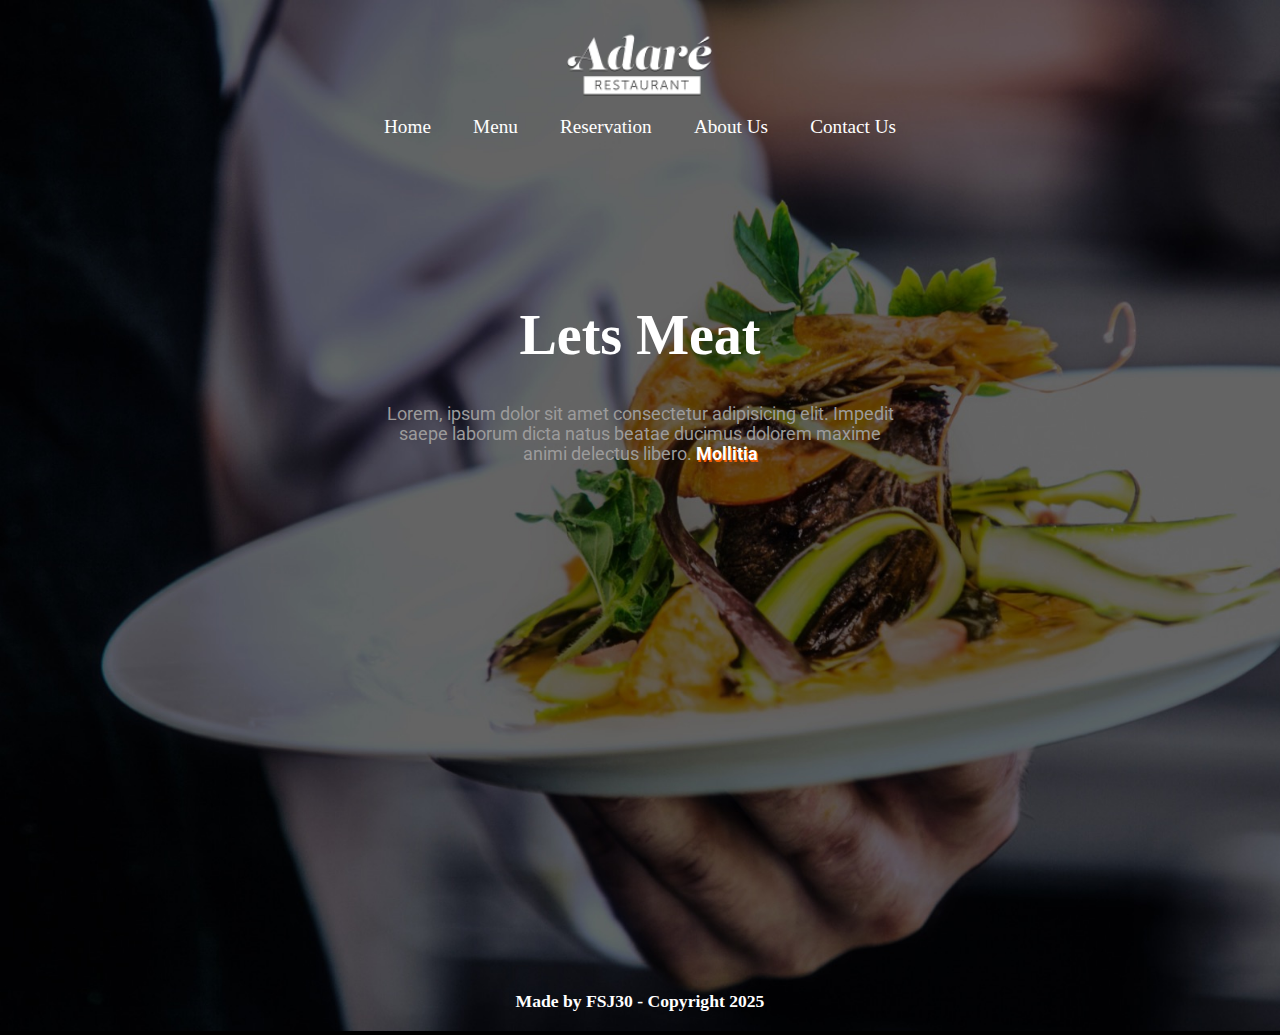
<file: HTML-CSS/index.html>
<!DOCTYPE html>
<html lang="en">
<head>
    <meta charset="UTF-8">
    <meta name="viewport" content="width=device-width, initial-scale=1.0">
    <title>Adare Restaurant</title>
    <!-- LINK CDN FUENTES -->

    <!-- CSS EXTERNO ->     link:css  -->
    <link rel="stylesheet" href="./css/styles.css">
</head>
<body>
    <div class="container">
       <!-- header.header>section.img-container>img.img-logo -> Codigo Emmet --> 
        <header class="header">
            <section class="img-container">
                <img src="./assets/images/logo-adare-restaurant.png" alt="imagen-logo-adare-restaurant" class="img-logo">
            </section>

           <!-- nav>a.nav-item*5 -> codigo emmet --> 
            <nav class="navbar">
                <a href="#" class="nav-item">Home</a>
                <a href="#" class="nav-item">Menu</a>
                <a href="#" class="nav-item">Reservation</a>
                <a href="#" class="nav-item">About Us</a>
                <a href="#" class="nav-item">Contact Us</a>
            </nav>

        </header>
        
        <main class="main-container">
            <section class="main-text-container">
                <h1 class="main-text">Lets Meat</h1>
                <article>
                    <p>Lorem, ipsum dolor sit amet consectetur adipisicing elit. Impedit saepe laborum dicta natus beatae ducimus dolorem maxime animi delectus libero. 
                    <strong><a href="#">Mollitia</a></strong>
                    </p>
                </article>
            </section>
            <section class="maps-container">
                <iframe class="maps" src="https://www.google.com/maps/embed?pb=!1m18!1m12!1m3!1d4808.233770221516!2d-89.22511977833526!3d13.701329672666235!2m3!1f0!2f0!3f0!3m2!1i1024!2i768!4f13.1!3m3!1m2!1s0x8f6330410936858f%3A0x15d42e2cc882d6f0!2sPlaza%20Salvador%20del%20Mundo!5e0!3m2!1ses-419!2ssv!4v1750120230656!5m2!1ses-419!2ssv"  style="border:0;" allowfullscreen="" loading="lazy" referrerpolicy="no-referrer-when-downgrade"></iframe>
            </section>
        </main>

        <footer class="footer">
            <h4>Made by FSJ30 - Copyright 2025 </h4>
        </footer>
    </div>
</div>

</body>
</html>
</file>
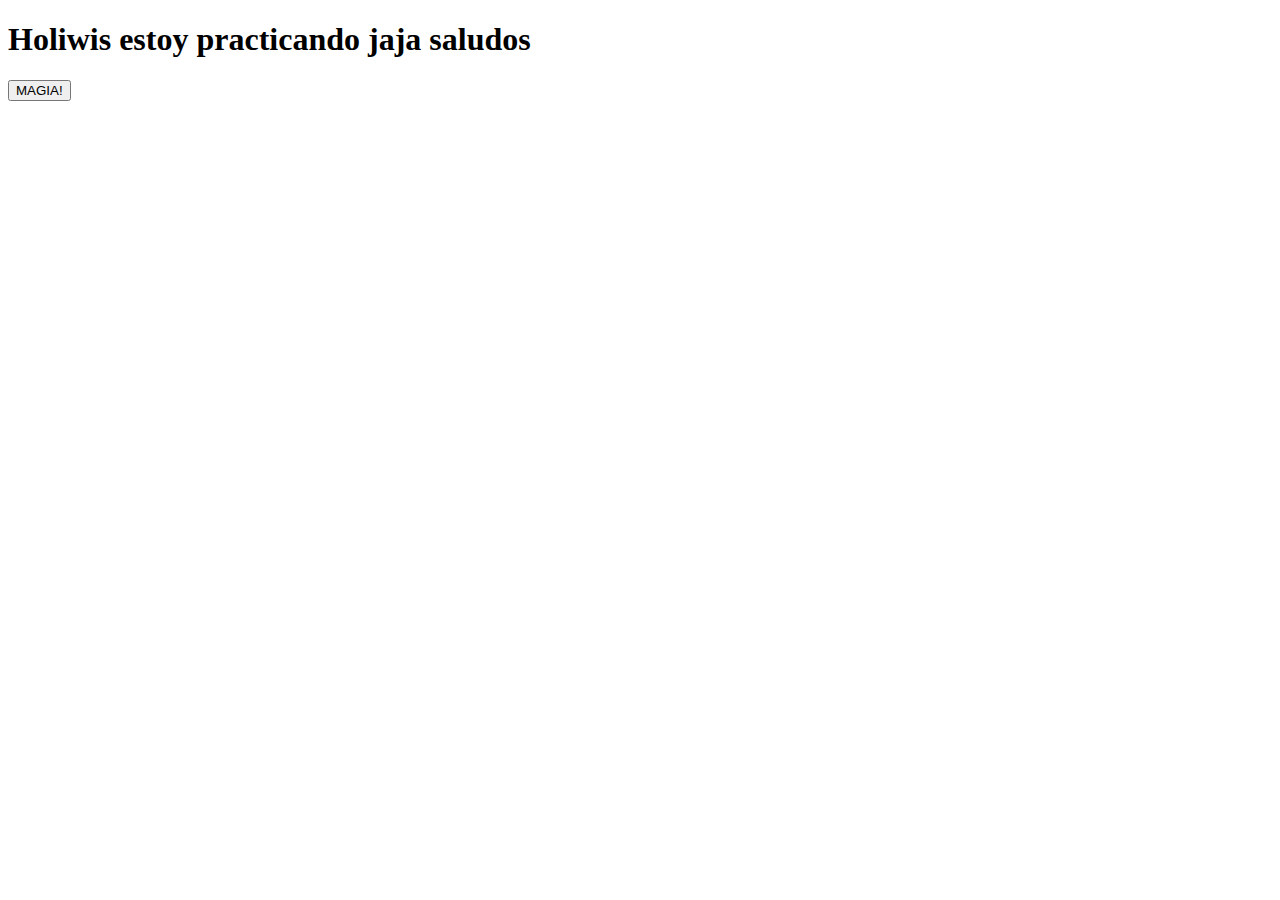
<file: JAVASCRIPT/index.html>
<!DOCTYPE html>
<html lang="en">
<head>
    <meta charset="UTF-8">
    <meta name="viewport" content="width=device-width, initial-scale=1.0">
    <title>Practica JS</title>
</head>
<body>
    <h1>Holiwis estoy practicando jaja saludos</h1>

    <button onclick="saludar()">MAGIA!</button>

    <script src="./Promesas.js"></script>
</body>
</html>
</file>
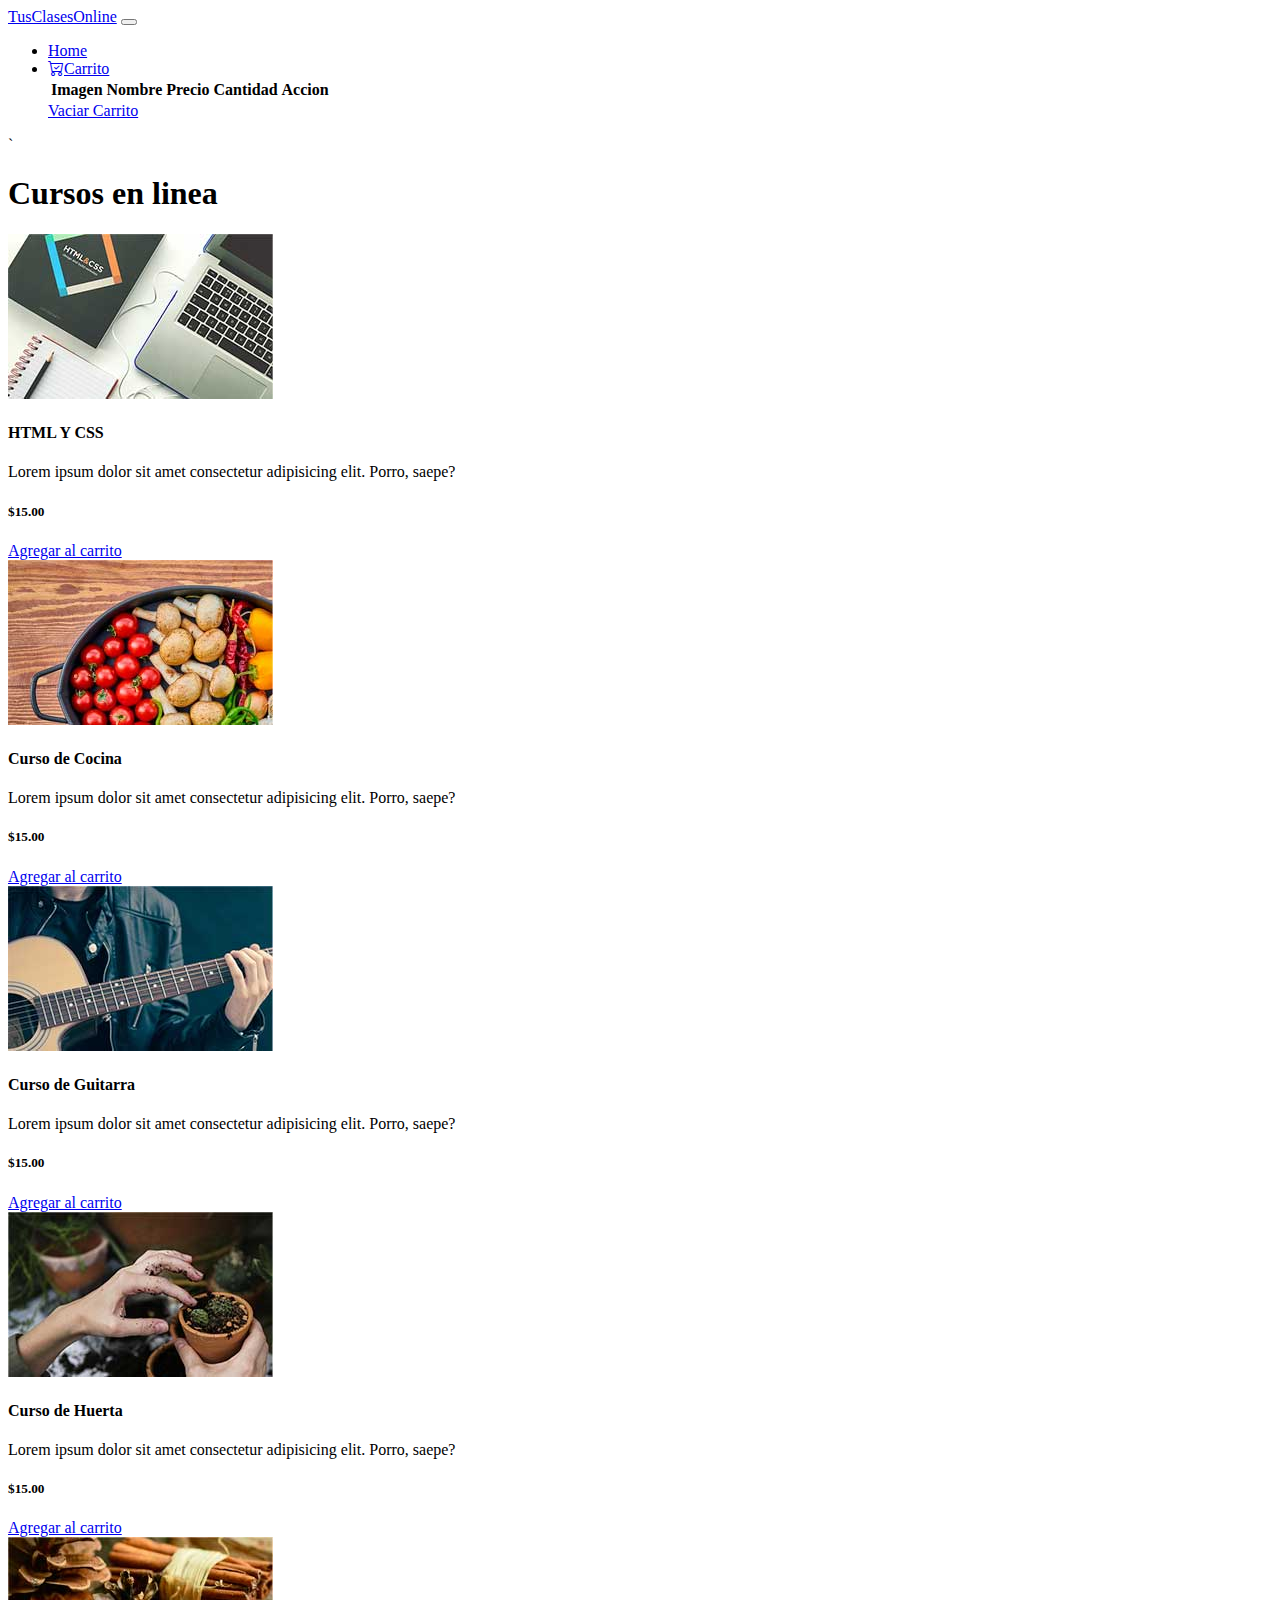
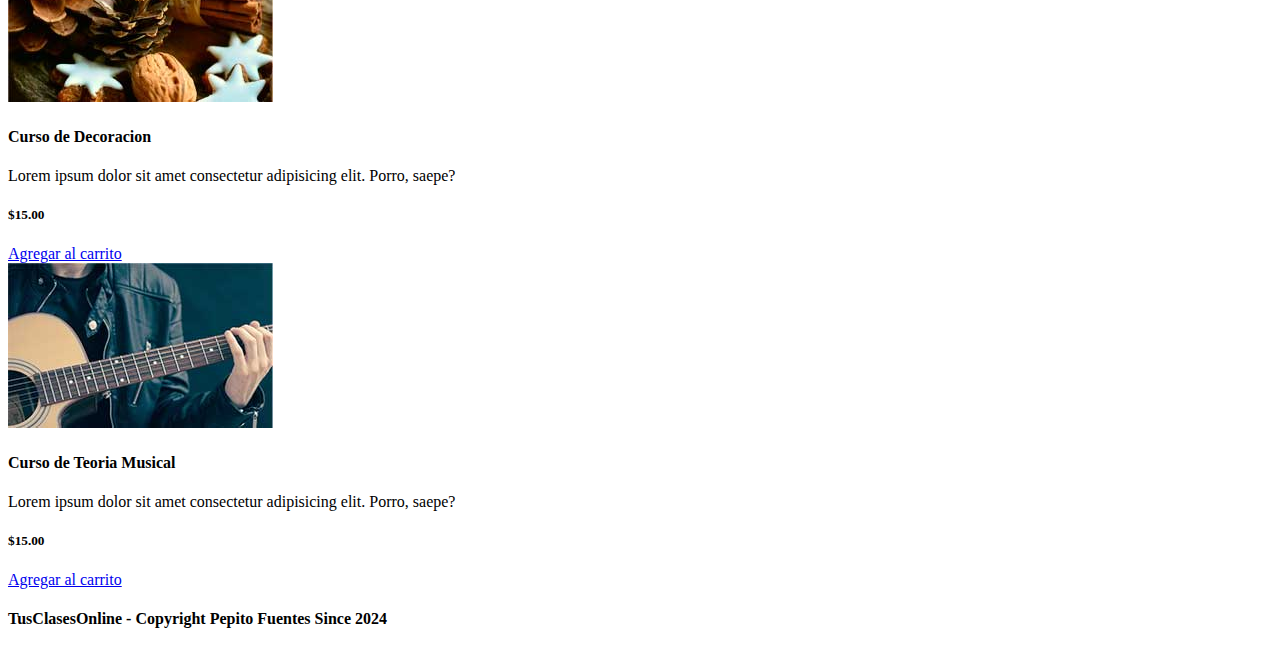
<file: JAVASCRIPT/Carrito/index.html>
<!DOCTYPE html>
<html lang="en">
<head>
    <meta charset="UTF-8">
    <meta name="viewport" content="width=device-width, initial-scale=1.0">
    <title>Ecommerce Practica Carrito</title>
    <link href="https://cdn.jsdelivr.net/npm/bootstrap@5.3.2/dist/css/bootstrap.min.css" rel="stylesheet" integrity="sha384-T3c6CoIi6uLrA9TneNEoa7RxnatzjcDSCmG1MXxSR1GAsXEV/Dwwykc2MPK8M2HN" crossorigin="anonymous">
    <link rel="stylesheet" href="https://cdn.jsdelivr.net/npm/bootstrap-icons@1.9.1/font/bootstrap-icons.css">
</head>
<body>
    
    <nav class="navbar navbar-expand-lg bg-body-tertiary">
        <div class="container-fluid">
          <a class="navbar-brand" href="#">TusClasesOnline</a>
          <button class="navbar-toggler" type="button" data-bs-toggle="collapse" data-bs-target="#navbarNavDropdown" aria-controls="navbarNavDropdown" aria-expanded="false" aria-label="Toggle navigation">
            <span class="navbar-toggler-icon"></span>
          </button>
          <div class="collapse navbar-collapse" id="navbarNavDropdown">
            <ul class="navbar-nav">
              <li class="nav-item">
                <a class="nav-link active" aria-current="page" href="#">Home</a>
              </li>

              <li class="nav-item dropdown">
                <a class="nav-link dropdown-toggle" href="#" role="button" data-bs-toggle="dropdown" aria-expanded="false">
                    <i class="bi bi-cart-check"></i>Carrito
                </a>
                <div class="dropdown-menu" id="carrito">
                    <table class="table table-striped" id="lista-carrito">
                        <thead>
                            <th>Imagen</th>
                            <th>Nombre</th>
                            <th>Precio</th>
                            <th>Cantidad</th>
                            <th>Accion</th>
                        </thead>
                        <tbody id="cuerpo-carrito">
                            <!-- ACA CARGAMOS LOS CURSOS-->
                             
                        </tbody>
                    </table>
                    <a href="#" class="btn btn-danger" onclick="vaciarCarrito(event)">Vaciar Carrito</a>
                </div>
              </li>
            </ul>
          </div>
        </div>`
      </nav>

      <div class="container" id="lista-cursos">
        <h1>Cursos en linea</h1>
        <div class="row">
            <div class="col-4">
                <article class="card">
                    <img src="./images/curso1.jpg" alt="curso-de-progra" class="card-img-top" >
                    <div class="card-body">
                        <h4 class="card-title">HTML Y CSS</h4>
                        <p>Lorem ipsum dolor sit amet consectetur adipisicing elit. Porro, saepe?</p>
                        <h5>$15.00</h5>
                        <a href="#" class="btn btn-primary" onclick="agregarCurso(event)" data-id="1">Agregar al carrito</a>
                    </div>
                </article>
            </div>
            <div class="col-4">
                <article class="card">
                    <img src="./images/curso2.jpg" alt="curso-cocina" class="card-img-top" >
                    <div class="card-body">
                        <h4 class="card-title">Curso de Cocina</h4>
                        <p>Lorem ipsum dolor sit amet consectetur adipisicing elit. Porro, saepe?</p>
                        <h5>$15.00</h5>
                        <a href="#" class="btn btn-primary"  onclick="agregarCurso(event)" data-id="2">Agregar al carrito</a>
                    </div>
                </article>
            </div>
            <div class="col-4">
                <article class="card">
                    <img src="./images/curso3.jpg" alt="curso-de-guitarra" class="card-img-top" >
                    <div class="card-body">
                        <h4 class="card-title">Curso de Guitarra</h4>
                        <p>Lorem ipsum dolor sit amet consectetur adipisicing elit. Porro, saepe?</p>
                        <h5>$15.00</h5>
                        <a href="#" class="btn btn-primary"   onclick="agregarCurso(event)"  data-id="3">Agregar al carrito</a>
                    </div>
                </article>
            </div>
        </div>

        <div class="row mt-4">
            <div class="col-4">
                <article class="card">
                    <img src="./images/curso4.jpg" alt="curso-de-huerta" class="card-img-top" >
                    <div class="card-body">
                        <h4 class="card-title">Curso de Huerta</h4>
                        <p>Lorem ipsum dolor sit amet consectetur adipisicing elit. Porro, saepe?</p>
                        <h5>$15.00</h5>
                        <a href="#" class="btn btn-primary"  onclick="agregarCurso(event)"  data-id="4">Agregar al carrito</a>
                    </div>
                </article>
            </div>
            <div class="col-4">
                <article class="card">
                    <img src="./images/curso5.jpg" alt="curso-de-decoracion" class="card-img-top" >
                    <div class="card-body">
                        <h4 class="card-title">Curso de Decoracion </h4>
                        <p>Lorem ipsum dolor sit amet consectetur adipisicing elit. Porro, saepe?</p>
                        <h5>$15.00</h5>
                        <a href="#" class="btn btn-primary"  onclick="agregarCurso(event)"   data-id="5">Agregar al carrito</a>
                    </div>
                </article>
            </div>
            <div class="col-4">
                <article class="card">
                    <img src="./images/curso3.jpg" alt="curso-de-teoria-musical" class="card-img-top">
                    <div class="card-body">
                        <h4 class="card-title">Curso de Teoria Musical</h4>
                        <p>Lorem ipsum dolor sit amet consectetur adipisicing elit. Porro, saepe?</p>
                        <h5>$15.00</h5>
                        <a href="#" class="btn btn-primary"  onclick="agregarCurso(event)"  data-id="6">Agregar al carrito</a>
                    </div>
                </article>
            </div>
        </div>
      </div>
      <footer class="bg-secondary mt-4 mb-0 p-2 d-flex justify-content-center">
            <h4 class="text-light">TusClasesOnline - Copyright Pepito Fuentes Since 2024</h4>
      </footer>


    <script src="https://cdn.jsdelivr.net/npm/bootstrap@5.3.2/dist/js/bootstrap.bundle.min.js" integrity="sha384-C6RzsynM9kWDrMNeT87bh95OGNyZPhcTNXj1NW7RuBCsyN/o0jlpcV8Qyq46cDfL" crossorigin="anonymous"></script>
    <script src="./js/main.js"></script>
</body>
</html>
</file>
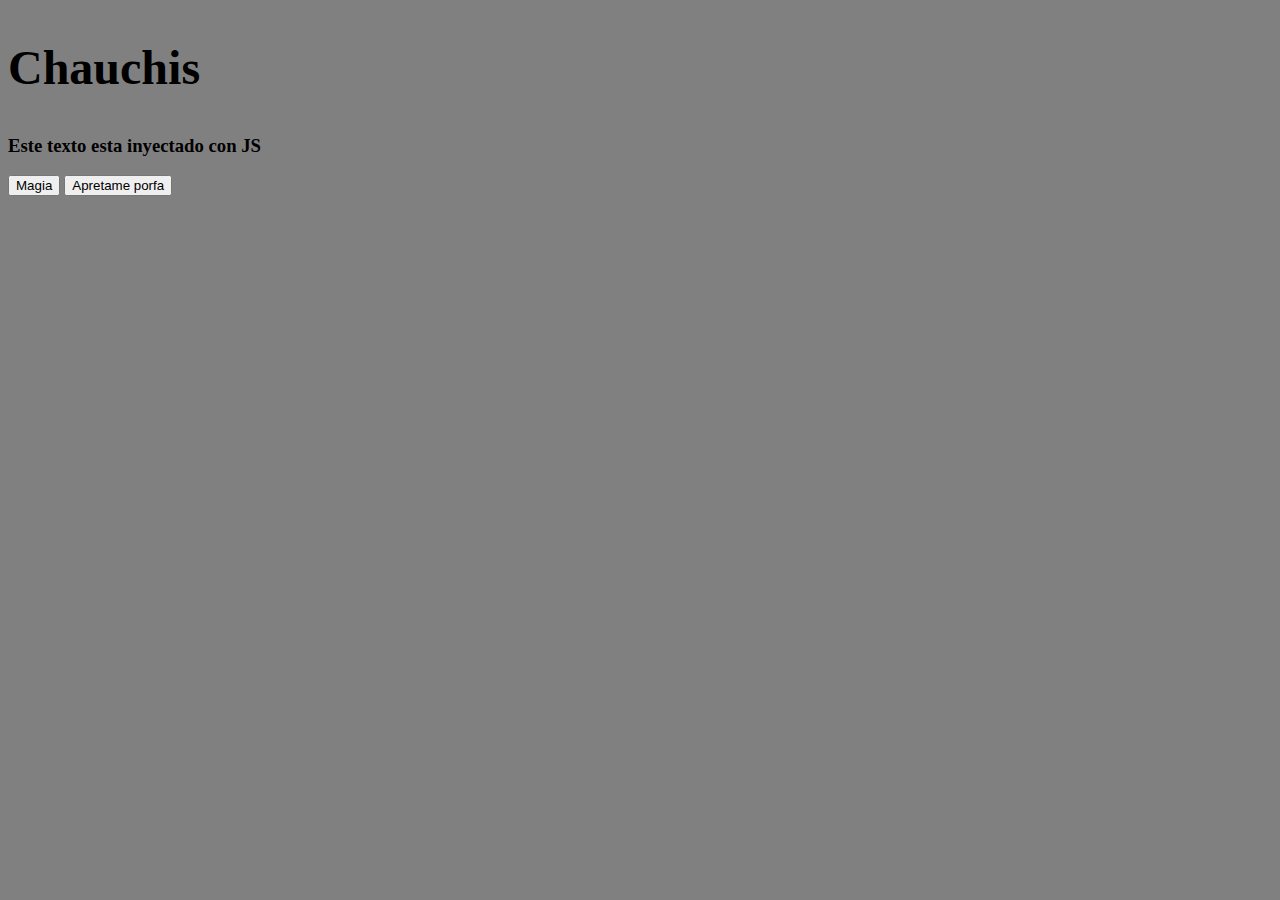
<file: JAVASCRIPT/DOM/index.html>
<!DOCTYPE html>
<html lang="en">
<head>
    <meta charset="UTF-8">
    <meta name="viewport" content="width=device-width, initial-scale=1.0">
    <title>Practica DOM</title>
</head>
<body style="background-color: gray;">

    <h1 id="textoSaludo"> <span>Holiwiis</span> </h1>

    <div id="contenido">


    </div>

    <button id="botonMagico">Magia</button>

    <button id="btnArraycito">Apretame porfa</button>

    <script src="./main.js"></script>
</body>
</html>
</file>
<file: HTML-CSS/css/styles.css>
@import url('https://fonts.googleapis.com/css2?family=Roboto:ital,wght@0,100..900;1,100..900&display=swap');
@import url('https://fonts.googleapis.com/css2?family=Edu+NSW+ACT+Hand+Pre:wght@400..700&family=Roboto:ital,wght@0,100..900;1,100..900&display=swap');
/* ================== 
--- BASE  --- 
==================     */
:root{
    --primary-color:  #f56004;
    --second-color:  #6e5647;
}

html{
    margin: 0;
    padding: 0;
}

body{
    background-color: gray;
    background-image: url(../assets/images/background-adare-restaurant.jpg);
    background-size: cover;
}

.container{
    margin-left: auto;
    margin-right: auto;
    width: 80vw;
    text-align: center;
}

  /* --- Header ---  */
.container .header{ 
    height: 20vh;
}

  /* --- Img Logo ---  */
.container .header .img-container{
    height: 12vh;
    display: flex;
    justify-content: center;
}

.container .header .img-container .img-logo{
    height: 10vh;

}

/* --- Navbar --- */

.container .header .navbar{
    display: flex;
    justify-content: space-between;
    width: 40vw;
    margin: 0 auto;
}

.container .header .navbar .nav-item{
    color: white;
    text-decoration: none;
    font-size: 1.2em;
    transition: all 0.3s ease;
}

.container .header .navbar .nav-item:hover{
    /* Utilizacion de keyframe 
    animation: navItemHover 0.3s forwards; */ 
    color: var(--primary-color);
    font-size: 1.4em;
    text-decoration: underline;
}
/*
@keyframes navItemHover {
    to {
        color: var(--primary-color);
        font-size: 1.4em;
        text-decoration: underline;
    }
}
    */

/* --- Main content --- */

.container .main-container{
    margin-top: 5vh;
}

.container .main-container .main-text-container{
    color: white;
    padding: 2rem;
}

.container .main-container .main-text-container .main-text {
    font-family: "Edu NSW ACT Hand Pre", cursive;
    font-size: 3.5em;
    transition:all 0.3s;
}

.container .main-container .main-text-container .main-text:hover{
    text-shadow: 0.05em 0.05em var(--primary-color);
}

.container .main-container .main-text-container article{
    margin: 0 auto;
    max-width: 40vw;
}

.container .main-container .main-text-container article p{
    color: rgb(156, 155, 155);
    font-family: 'Roboto',sans-serif;
    font-size: 1.1em;
}

.container .main-container .main-text-container article p strong a{
    text-decoration: none;
    color: white;
    text-shadow: 0.1em 0.1em #f56004;
}

/* ================== 
--- Main content MAPS  --- 
==================     */
.container .main-container .maps-container .maps{ 
    height: 50vh;
    width: 60vw;
}

/* --- Footer --- */

.container .footer{
    color: white;
}

.container .footer h4{
    font-size: 1.1em;

}
</file>
